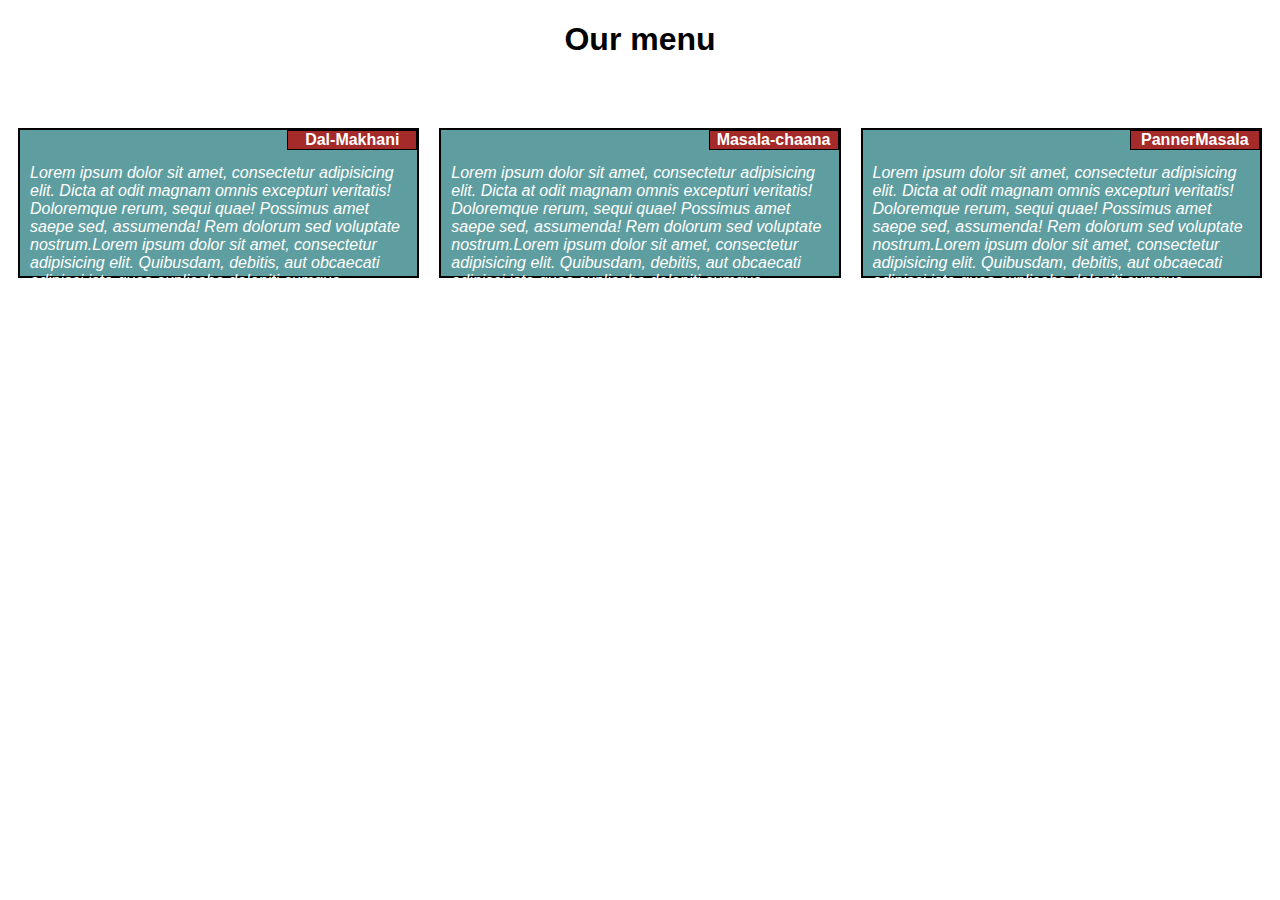
<file: index.html>
<!DOCTYPE html>
<html>
<head>
<meta charset="utf-8">
<meta name="viewport" content="width=device-width, initial-scale=1">
<title>Responsive Layout</title>
<link rel="stylesheet" href="Assignment2.css">
</head>
<body>
<h1>Our menu</h1>

<div class="row">
  <div class="container col-lg-4 col-md-6 col-xs-12 ">
  	<section>
  	<div class="menu" >Dal-Makhani</div> 
  	<p id="para">  Lorem ipsum dolor sit amet, consectetur adipisicing elit. Dicta at odit magnam omnis excepturi veritatis! Doloremque rerum, sequi quae! Possimus amet saepe sed, assumenda! Rem dolorum sed voluptate nostrum.Lorem ipsum dolor sit amet, consectetur adipisicing elit. Quibusdam, debitis, aut obcaecati adipisci iste quos explicabo deleniti cumque praesentium, odio magnam officiis.</p>
  	 </section></div>
    <div class="container col-lg-4 col-md-6 col-xs-12">
  	<section>
  	<div class="menu">Masala-chaana</div> 
  	<p id="para">  Lorem ipsum dolor sit amet, consectetur adipisicing elit. Dicta at odit magnam omnis excepturi veritatis! Doloremque rerum, sequi quae! Possimus amet saepe sed, assumenda! Rem dolorum sed voluptate nostrum.Lorem ipsum dolor sit amet, consectetur adipisicing elit. Quibusdam, debitis, aut obcaecati adipisci iste quos explicabo deleniti cumque praesentium, odio magnam officiis.
    </p>
  	 </section></div>
  <div class="container col-lg-4 col-md-12 col-xs-12">
  	<section>
  	<div class="menu">PannerMasala</div> 
  	<p id="para">  Lorem ipsum dolor sit amet, consectetur adipisicing elit. Dicta at odit magnam omnis excepturi veritatis! Doloremque rerum, sequi quae! Possimus amet saepe sed, assumenda! Rem dolorum sed voluptate nostrum.Lorem ipsum dolor sit amet, consectetur adipisicing elit. Quibusdam, debitis, aut obcaecati adipisci iste quos explicabo deleniti cumque praesentium, odio magnam officiis.</p>
  	 </section></div>

</div>

</body>
</html>
</file>
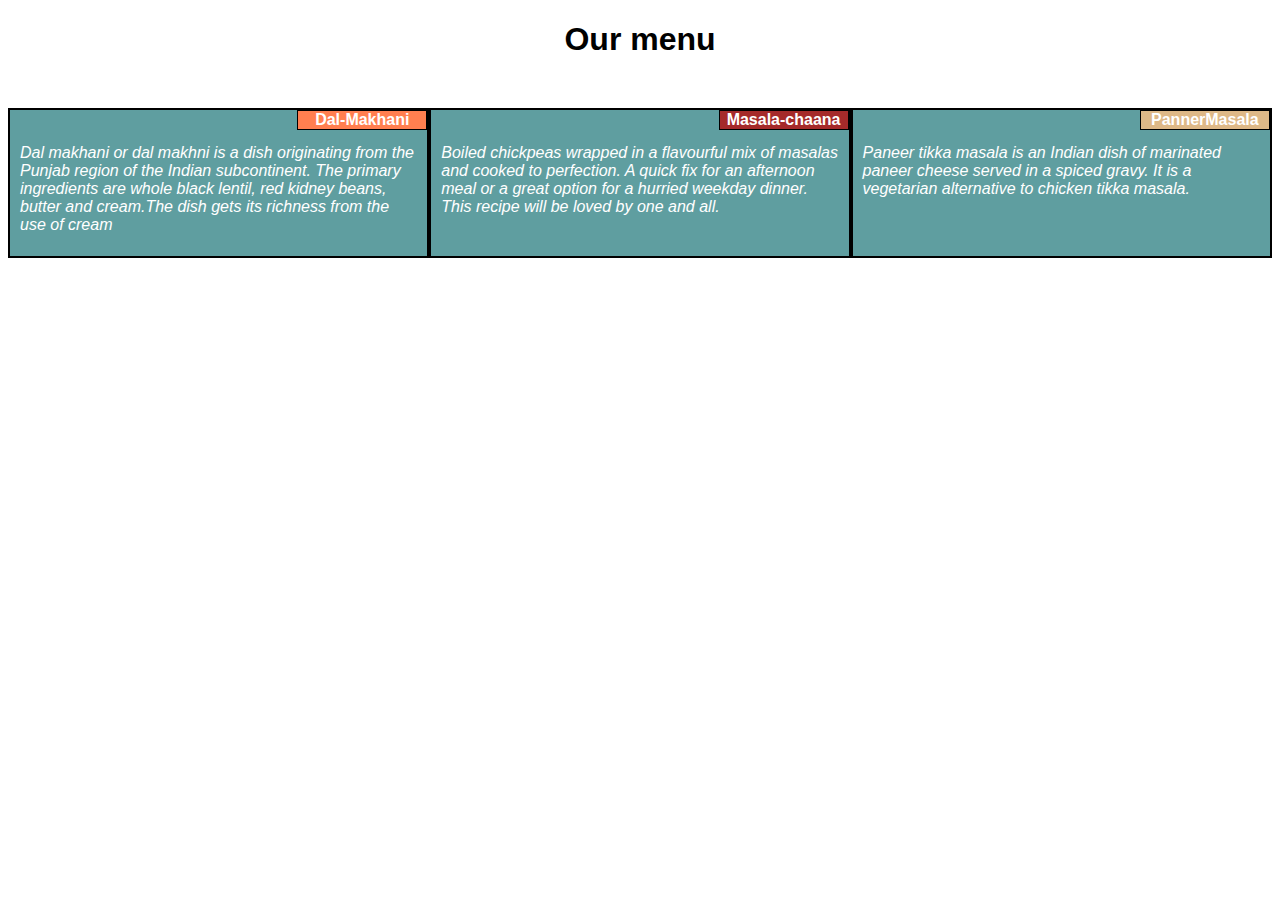
<file: Assignment2.html>
<!DOCTYPE html>
<html>
<head>
<meta charset="utf-8">
<meta name="viewport" content="width=device-width, initial-scale=1">
<title>Responsive Layout</title>
<link rel="stylesheet" href="Assignment2.css">
</head>
<body>
<h1>Our menu</h1>

<div class="row">
  <div class="col-lg-4 col-md-6 col-xs-12 ">
  	<section>
  	<div class="menu" style="background-color: #FF7F50;">Dal-Makhani</div> 
  	<div id="para">Dal makhani or dal makhni is a dish originating from the Punjab region of the Indian subcontinent. The primary ingredients are whole black lentil, red kidney beans, butter and cream.The dish gets its richness from the use of cream</div>
  	 </section></div>
    <div class="col-lg-4 col-md-6 col-xs-12">
  	<section>
  	<div class="menu" style="background-color: #A52A2A;">Masala-chaana</div> 
  	<div id="para">Boiled chickpeas wrapped in a flavourful mix of masalas and cooked to perfection. A quick fix for an afternoon meal or a great option for a hurried weekday dinner. This recipe will be loved by one and all.
 </div>
  	 </section></div>
  <div class="col-lg-4 col-md-12 col-xs-12">
  	<section>
  	<div class="menu" style="background-color: #DEB887;">PannerMasala</div> 
  	<div id="para">Paneer tikka masala is an Indian dish of marinated paneer cheese served in a spiced gravy. It is a vegetarian alternative to chicken tikka masala.</div>
  	 </section></div>

</div>

</body>
</html>
</file>
<file: Assignment2.css>
/********** Base styles **********/
* {
  box-sizing: border-box;
  font-family: sans-serif;
}
h1 {
  margin-bottom: 50px;
  text-align: center;
}
.menu{
  margin-top: 0;
  margin-bottom: 4px;
    background-color: #A52A2A;
  width: 130px;
  border: 1px solid black;
  font-weight: 600;
  color: white;
  text-align: center;
  position: relative;
  top:0;
  float: right;
}
#para{
  
  font-weight: lighter;
  font-style: italic;
  color: white;
  text-align: left;
  padding: 10px;
  margin-top: 15px;
  clear:both;
}
.container {
  border: none;
  margin-left: auto;
  margin-right: auto;
  margin-top: 10px;
  margin-bottom: 10px;
  padding: 10px;
}

section {
  border: 2px solid black;
  background-color: #5F9EA0;
  width: 100%;
  height: 150px;
  margin-right: auto;
  margin-left: auto;
  font-family: Helvetica;
  color: black;
  text-align: left;
  position: relative;
  overflow: inherit;
}


/* Simple Responsive Framework. */
.row {
  width: 100%;
}

/********** Large devices only **********/
@media (min-width: 992px) {
  .col-lg-1, .col-lg-2, .col-lg-3, .col-lg-4, .col-lg-5, .col-lg-6, .col-lg-7, .col-lg-8, .col-lg-9, .col-lg-10, .col-lg-11, .col-lg-12 {
    float: left;
  }
  .col-lg-1 {
    width: 8.33%;
  }
  .col-lg-2 {
    width: 16.66%;
  }
  .col-lg-3 {
    width: 25%;
  }
  .col-lg-4 {
    width: 33.33%;
  }
  .col-lg-5 {
    width: 41.66%;
  }
  .col-lg-6 {
    width: 50%;
  }
  .col-lg-7 {
    width: 58.33%;
  }
  .col-lg-8 {
    width: 66.66%;
  }
  .col-lg-9 {
    width: 74.99%;
  }
  .col-lg-10 {
    width: 83.33%;
  }
  .col-lg-11 {
    width: 91.66%;
  }
  .col-lg-12 {
    width: 100%;
    
  }
}

/********** Medium devices only **********/
@media (min-width: 768px) and (max-width: 991px) {
  .col-md-1, .col-md-2, .col-md-3, .col-md-4, .col-md-5, .col-md-6, .col-md-7, .col-md-8, .col-md-9, .col-md-10, .col-md-11, .col-md-12 {
    float: left;
  }
  .col-md-1 {
    width: 8.33%;
  }
  .col-md-2 {
    width: 16.66%;
  }
  .col-md-3 {
    width: 25%;
  }
  .col-md-4 {
    width: 33.33%;
  }
  .col-md-5 {
    width: 41.66%;
  }
  .col-md-6 {
    width: 50%;
  }
  .col-md-7 {
    width: 58.33%;
  }
  .col-md-8 {
    width: 66.66%;
  }
  .col-md-9 {
    width: 74.99%;
  }
  .col-md-10 {
    width: 83.33%;
  }
  .col-md-11 {
    width: 91.66%;
  }
  .col-md-12 {
    width: 100%
  }
  /*Small devices */
  @media (max-width: 767px) {
  .col-xs-1, .col-xs-2, .col-xs-3, .col-xs-4, .col-xs-5, .col-xs-6, .col-xs-7, .col-xs-8, .col-xs-9, .col-xs-10, .col-xs-11, .col-xs-12 {
    float: left;
  }
  .col-xs-1 {
    width: 8.33%;
  }
  .col-xs-2 {
    width: 16.66%;
  }
  .col-xs-3 {
    width: 25%;
  }
  .col-xs-4 {
    width: 33.33%;
  }
  .col-xs-5 {
    width: 41.66%;
  }
  .col-xs-6 {
    width: 50%;
  }
  .col-xs-7 {
    width: 58.33%;
  }
  .col-xs-8 {
    width: 66.66%;
  }
  .col-xs-9 {
    width: 74.99%;
  }
  .col-xs-10 {
    width: 83.33%;
  }
  .col-xs-11 {
    width: 91.66%;
  }
  .col-xs-12 {
    width: 100%;
  }
}
</file>
